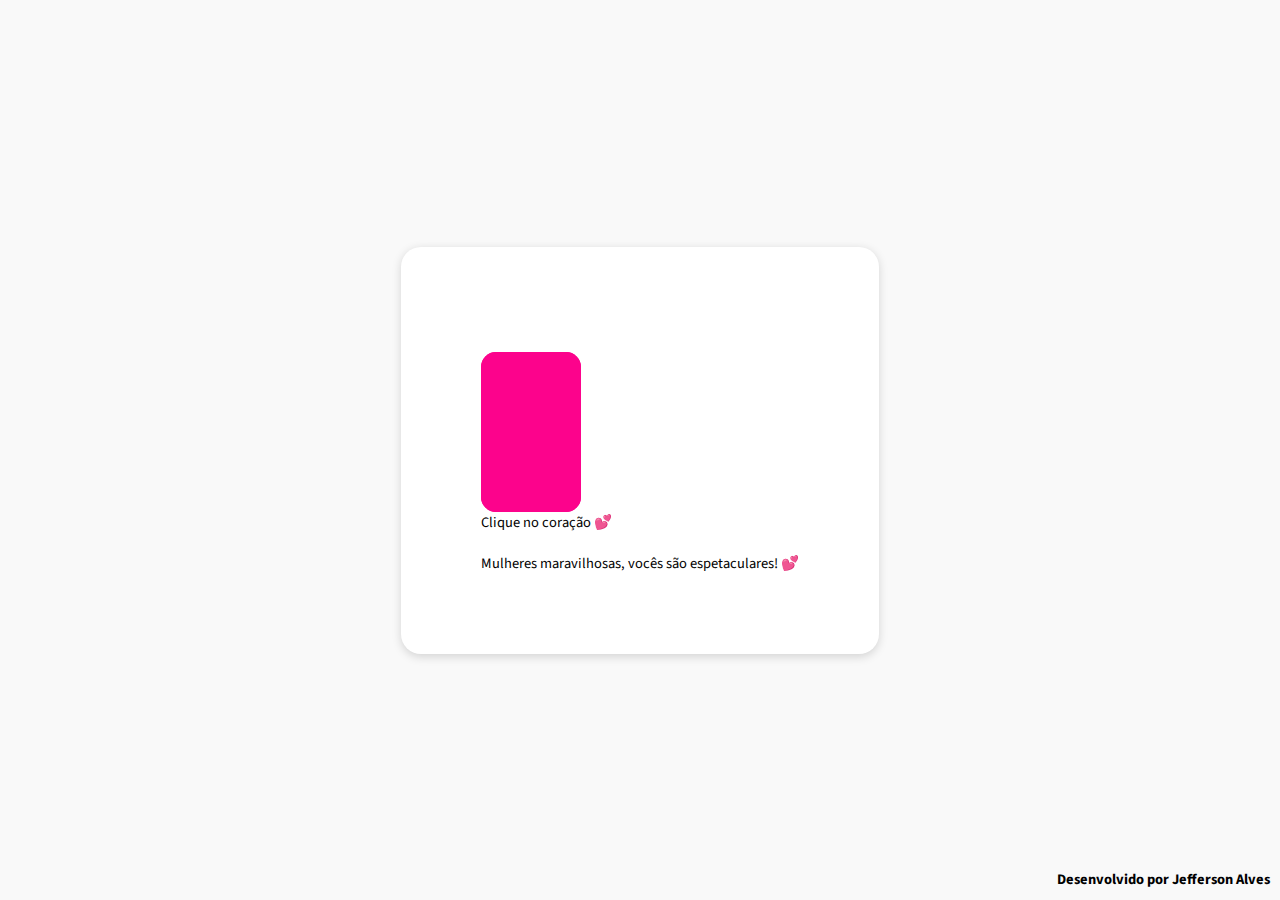
<file: index.html>
<!DOCTYPE html>
<html lang="pt-br">
<head>
    <meta charset="UTF-8">
    <meta name="viewport" content="width=device-width, initial-scale=1.0">
    <title>Carta para o Dia das Mulheres</title>
    <link rel="stylesheet" href="styles.css">
    <link rel="preconnect" href="https://fonts.googleapis.com">
    <link rel="preconnect" href="https://fonts.gstatic.com" crossorigin>
    <link href="https://fonts.googleapis.com/css2?family=Source+Sans+3:ital,wght@0,200..900;1,200..900&display=swap" rel="stylesheet">
</head>
<body>
    <div class="card">
        <div class="heart" id="heart" onclick="openNewPage(); toggleMessage()" onmouseover="pulseHeart()"></div>
        <div id="clickMessage">Clique no coração 💕</div>
        <p class="message">Mulheres maravilhosas, vocês são espetaculares! 💕</p>
        <div style="position: absolute; bottom: 0; right: 0; padding: 10px;">
            <strong>Desenvolvido por Jefferson Alves</strong>
        </div>
        
    <script src="main.js"></script>
</body>
</html>
</file>
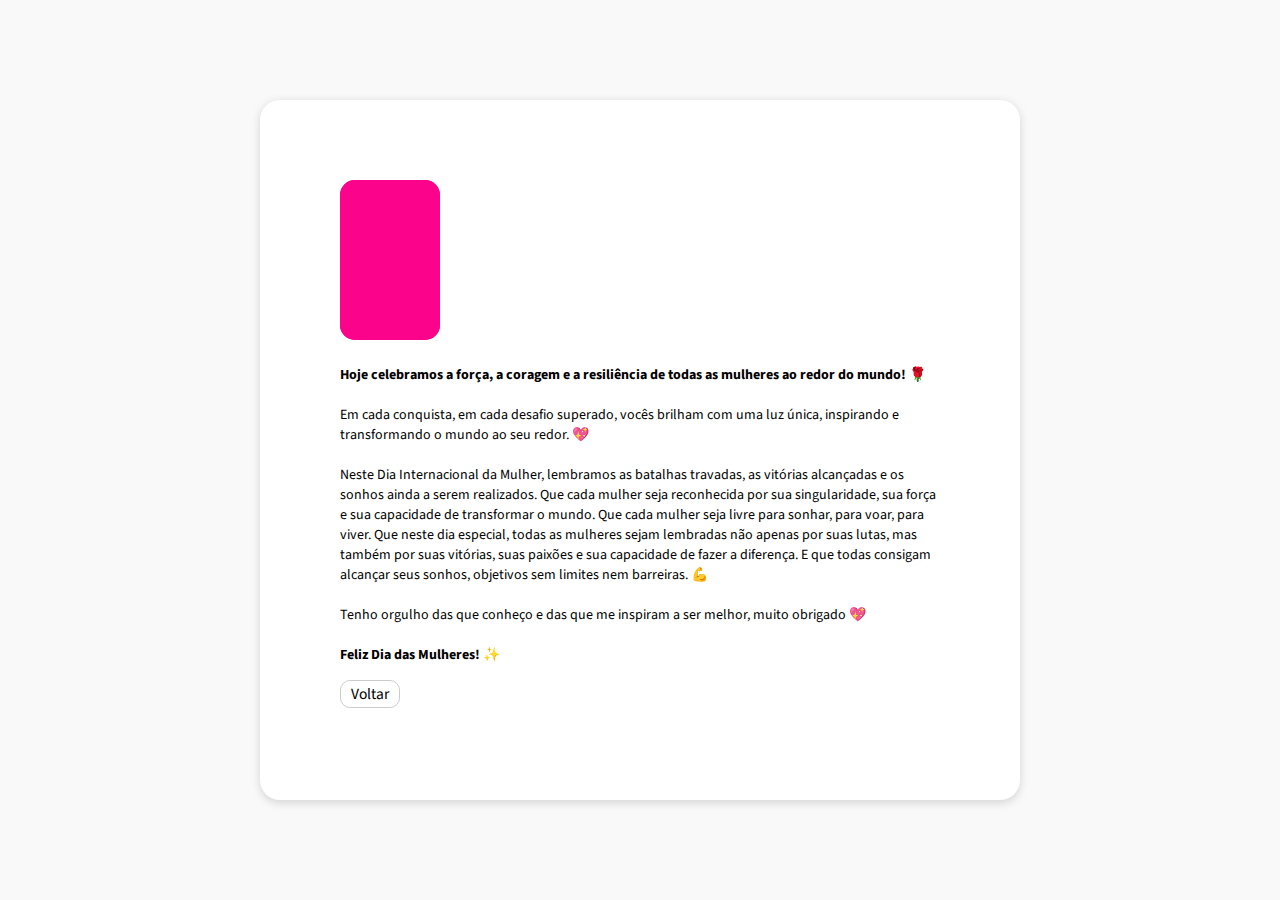
<file: mes/mensagem.html>
<!DOCTYPE html>
<html lang="pt-br">

<head>
    <meta charset="UTF-8">
    <meta name="viewport" content="width=device-width, initial-scale=1.0">
    <title> Um pequeno texto para todas você </title>
    <link rel="stylesheet" href="mensagem.css">
    <link rel="preconnect" href="https://fonts.googleapis.com">
    <link rel="preconnect" href="https://fonts.gstatic.com" crossorigin>
    <link href="https://fonts.googleapis.com/css2?family=Source+Sans+3:ital,wght@0,200..900;1,200..900&display=swap"rel="stylesheet">
</head>

<body>
    <div class="card">
        <div class="heart" onclick="openNewPage(); toggleMessage()" onmouseover="pulseHeart()"></div>
        <p class="message">
            <strong>Hoje celebramos a força, a coragem e a resiliência de todas as mulheres ao redor do mundo! 🌹 </strong> <br><br>
            Em cada conquista, em cada desafio superado, vocês brilham com uma luz única, inspirando e transformando o mundo ao seu redor. 💖<br><br>
            Neste Dia Internacional da Mulher, lembramos as batalhas travadas, as vitórias alcançadas e os sonhos ainda a serem realizados. Que cada mulher seja reconhecida por sua singularidade, sua força e sua capacidade de transformar o mundo. Que cada mulher seja livre para sonhar, para voar, para viver. 

            Que neste dia especial, todas as mulheres sejam lembradas não apenas por suas lutas, mas também por suas vitórias, suas paixões e sua capacidade de fazer a diferença. E que todas consigam alcançar seus sonhos, objetivos sem limites nem barreiras. 💪<br><br>
            Tenho orgulho das que conheço e das que me inspiram a ser melhor, muito obrigado 💖 <br><br>
            <strong>Feliz Dia das Mulheres! ✨</strong>
        </p>
        <button class="back-to-previous" onclick="goBack()">Voltar</button>
    </div>
    <script src="script.js"></script>
</body>

</html>
</file>
<file: styles.css>
*{
	margin: 0;
	padding: 0;
	box-sizing: border box;
}
body {
	font-family: "Source Sans 3", sans-serif;
	font-optical-sizing: auto;
	font-weight: <weight>;
	font-style: normal;
	font-size: 14.5px;
	background-color: #f9f9f9;
	display: flex;
	justify-content: center;
	align-items: center;
	height: 100vh;
	margin: 0;
	width:100%;
	height: 100vh; 	
}

.card {
	background-color: #fff;
	border-radius: 20px;
	padding: 80px;
	box-shadow: 0 2.5px 10px rgba(0, 0, 0, 0.15);
	max-width: 800px;
	margin: 1 auto;
  }

#clickMessage {
    margin-bottom: 2.5px; /* Adicione o espaçamento desejado abaixo do div */
}

.heart{
	margin-top: 25px;
}


.message  {
    margin-top: 20px; /* Adicione o espaçamento desejado acima do parágrafo */
}


.heart{
	width: 100px;
	height: 160px;
	
	position: relative; 
	
	background-color: #fc038c; 
	background-image: linear-gradient(#fc038c, #fc038c);
	transform-origin: right bottom;
	
	border-radius: 15px;
	
	animation: heart 3s ease infinite alternate;
}

@keyframes heart{
	0%{
		transform: rotate(0deg);
	}
	50%{
		transform: rotate(45deg);
		border-top-left-radius: 50px;
		border-top-right-radius: 50px;
	}
	55%{
		transform: rotate(45deg) scale(1);
	}
	60%{
		transform: rotate(45deg) scale(1.2);
	}
	65%{
		transform: rotate(45deg) scale(1);
	}
	70%{
		transform: rotate(45deg) scale(1.2);
	}
	75%{
		transform: rotate(45deg) scale(1);
	}
	80%{
		transform: rotate(45deg) scale(1.2);
	}
	85%{
		transform: rotate(45deg) scale(1);
	}
	90%{
		transform: rotate(45deg) scale(1.2);
	}
	95%{
		transform: rotate(45deg) scale(1);
	}
	100%{
		border-top-left-radius: 50px;
		border-top-right-radius: 50px;
		transform: rotate(45deg) scale(1.2);
	}
}

.heart:after{
	content: '';
	width: 100%;
	height: 100%;
	
	border-radius: 15px;
	
	transform-origin: left bottom;
	
	background-color: #fc038c; 
	background-image: linear-gradient(#fc038c, #fc038c);

	
	position: absolute;	
  
	animation: heart_after 3s ease infinite alternate;
}

@keyframes heart_after{
	0%{
		transform: rotate(0deg);
	}
	50%{
		transform: rotate(-90deg) translateY(100px); 
		border-top-left-radius: 50px;
		border-top-right-radius: 50px;
	}
	100%{
		transform: rotate(-90deg) translateY(100px); 
		border-top-left-radius: 50px;
		border-top-right-radius: 50px;
	}
}
</file>
<file: mes/mensagem.css>
*{
	margin: 0;
	padding: 0;
	box-sizing: border box;
}
body {
  font-family: "Source Sans 3", sans-serif;
  font-optical-sizing: auto;
  font-weight: <weight>;
  font-style: normal;
  font-size: 14px;
  background-color: #f9f9f9;
  display: flex;
  justify-content: center;
  align-items: center;
  height: 100vh;
  margin: 0;
  width:100%;
  height: 100vh; 	


}
.card {
  background-color: #fff;
  border-radius: 20px;
  padding: 80px;
  box-shadow: 0 2.5px 10px rgba(0, 0, 0, 0.15);
  max-width: 600px;
  margin: 1 auto;
}

.back-to-previous {

  font-family: "Source Sans 3", sans-serif;
  font-optical-sizing: auto;
  font-weight: <weight>;
  font-style: normal;

  background-color: #ffffff;
  border: 1px solid #ccc;
  padding: 2px 10px;
  font-size:15.5px;
  cursor: pointer;
  display: block;
  border-radius: 10px;
  max-width: 60px;
  margin: 1 auto;
  margin-bottom: 12px;
  margin-top: 15px; 
}




#clickMessage {
    margin-bottom: 25px; /* Adicione o espaçamento desejado abaixo do div */
}
.message {
    margin-top: 25px; /* Adicione o espaçamento desejado acima do parágrafo */
}


.heart{
	width: 100px;
	height: 160px;
	
	position: relative; 
	
	background-color: #fc038c; 
	background-image: linear-gradient(#fc038c, #fc038c);
	
	transform-origin: right bottom;
	
	border-radius: 15px;
	
	animation: heart 3s ease infinite alternate;
}

@keyframes heart{
	0%{
		transform: rotate(0deg);
	}
	50%{
		transform: rotate(45deg);
		border-top-left-radius: 50px;
		border-top-right-radius: 50px;
	}
	55%{
		transform: rotate(45deg) scale(1);
	}
	60%{
		transform: rotate(45deg) scale(1.2);
	}
	65%{
		transform: rotate(45deg) scale(1);
	}
	70%{
		transform: rotate(45deg) scale(1.2);
	}
	75%{
		transform: rotate(45deg) scale(1);
	}
	80%{
		transform: rotate(45deg) scale(1.2);
	}
	85%{
		transform: rotate(45deg) scale(1);
	}
	90%{
		transform: rotate(45deg) scale(1.2);
	}
	95%{
		transform: rotate(45deg) scale(1);
	}
	100%{
		border-top-left-radius: 50px;
		border-top-right-radius: 50px;
		transform: rotate(45deg) scale(1.2);
	}
}

.heart:after{
	content: '';
	width: 100%;
	height: 100%;
	
	border-radius: 15px;
	
	transform-origin: left bottom;
	
	background-color: #fc038c; 
	background-image: linear-gradient(#fc038c, #fc038c);

	position: absolute;	
  
	animation: heart_after 3s ease infinite alternate;
}

@keyframes heart_after{
	0%{
		transform: rotate(0deg);
	}
	50%{
		transform: rotate(-90deg) translateY(100px); 
		border-top-left-radius: 50px;
		border-top-right-radius: 50px;
	}
	100%{
		transform: rotate(-90deg) translateY(100px); 
		border-top-left-radius: 50px;
		border-top-right-radius: 50px;
	}
}
</file>
